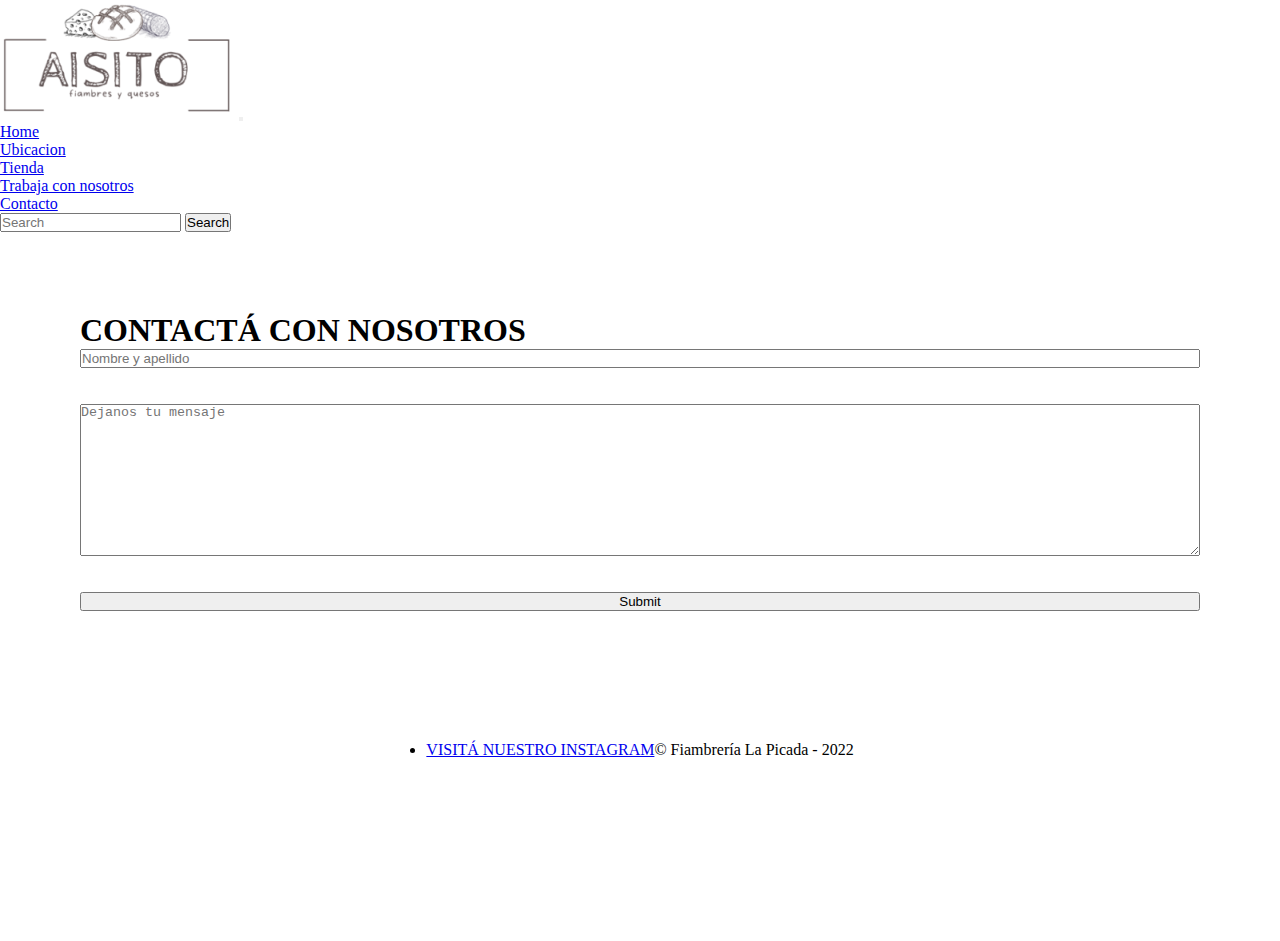
<file: pages/contacto.html>
<!DOCTYPE html>
<html lang="en">

<head>
    <meta charset="UTF-8">
    <meta http-equiv="X-UA-Compatible" content="IE=edge">
    <meta name="viewport" content="width=device-width, initial-scale=1.0">
    <title>CONTACTO - FIAMBRERIA</title>
    <link rel="stylesheet" href="../css/style.css">
    <link href="https://cdn.jsdelivr.net/npm/bootstrap@5.2.0/dist/css/bootstrap.min.css" rel="stylesheet"
        integrity="sha384-gH2yIJqKdNHPEq0n4Mqa/HGKIhSkIHeL5AyhkYV8i59U5AR6csBvApHHNl/vI1Bx" crossorigin="anonymous">
</head>

<body>
    <header>
        <nav class="navbar navbar-dark navbar-expand-lg bg-dark fondoColor">
            <div class="container-fluid">
                <img class="navbar-brand" src="../img/logo.png" alt="logo" href="../index.html">
                <button class="navbar-toggler" type="button" data-bs-toggle="collapse"
                    data-bs-target="#navbarSupportedContent" aria-controls="navbarSupportedContent"
                    aria-expanded="false" aria-label="Toggle navigation">
                    <span class="navbar-toggler-icon"></span>
                </button>
                <div class="collapse navbar-collapse" id="navbarSupportedContent">
                    <ul class="navbar-nav me-auto mb-2 mb-lg-0">
                        <li class="nav-item">
                            <a class="nav-link active" aria-current="page" href="../Index.html">Home</a>
                        </li>
                        <li class="nav-item">
                            <a class="nav-link" href="./Ubicacion.html">Ubicacion</a>
                        </li>
                        <li class="nav-item">
                            <a class="nav-link" href="./Tienda.html">Tienda</a>
                        </li>
                        <li class="nav-item">
                            <a class="nav-link" href="./Trabajo.html">Trabaja con nosotros</a>
                        </li>
                        <li class="nav-item">
                            <a class="nav-link" href="./Contacto.html">Contacto</a>
                        </li>
                    </ul>
                    <form class="d-flex" role="search">
                        <input class="form-control me-2" type="search" placeholder="Search" aria-label="Search">
                        <button class="btn btn-outline-success" type="submit">Search</button>
                    </form>
                </div>
            </div>
        </nav>
    </header>
    <main>
        <main class="main-contacto">
            <h1>CONTACTÁ CON NOSOTROS</h1>
            <form action="#"></form>
            <input type="text" placeholder="Nombre y apellido">
            <br><br>
            <textarea name="" id="" cols="30" rows="10" placeholder="Dejanos tu mensaje"></textarea>
            <br><br>
            <input type="submit">
        </main>
        <script src="https://cdn.jsdelivr.net/npm/bootstrap@5.2.0/dist/js/bootstrap.bundle.min.js"
            integrity="sha384-A3rJD856KowSb7dwlZdYEkO39Gagi7vIsF0jrRAoQmDKKtQBHUuLZ9AsSv4jD4Xa"
            crossorigin="anonymous"></script>
            <footer>
                <ul>
                    <li><a href="https://www.instagram.com/lapicada.pe/">VISITÁ NUESTRO INSTAGRAM</a></li>
                </ul>
                <p>&copy Fiambrería La Picada - 2022</p>
            </footer>    
</body>

</html>
</file>
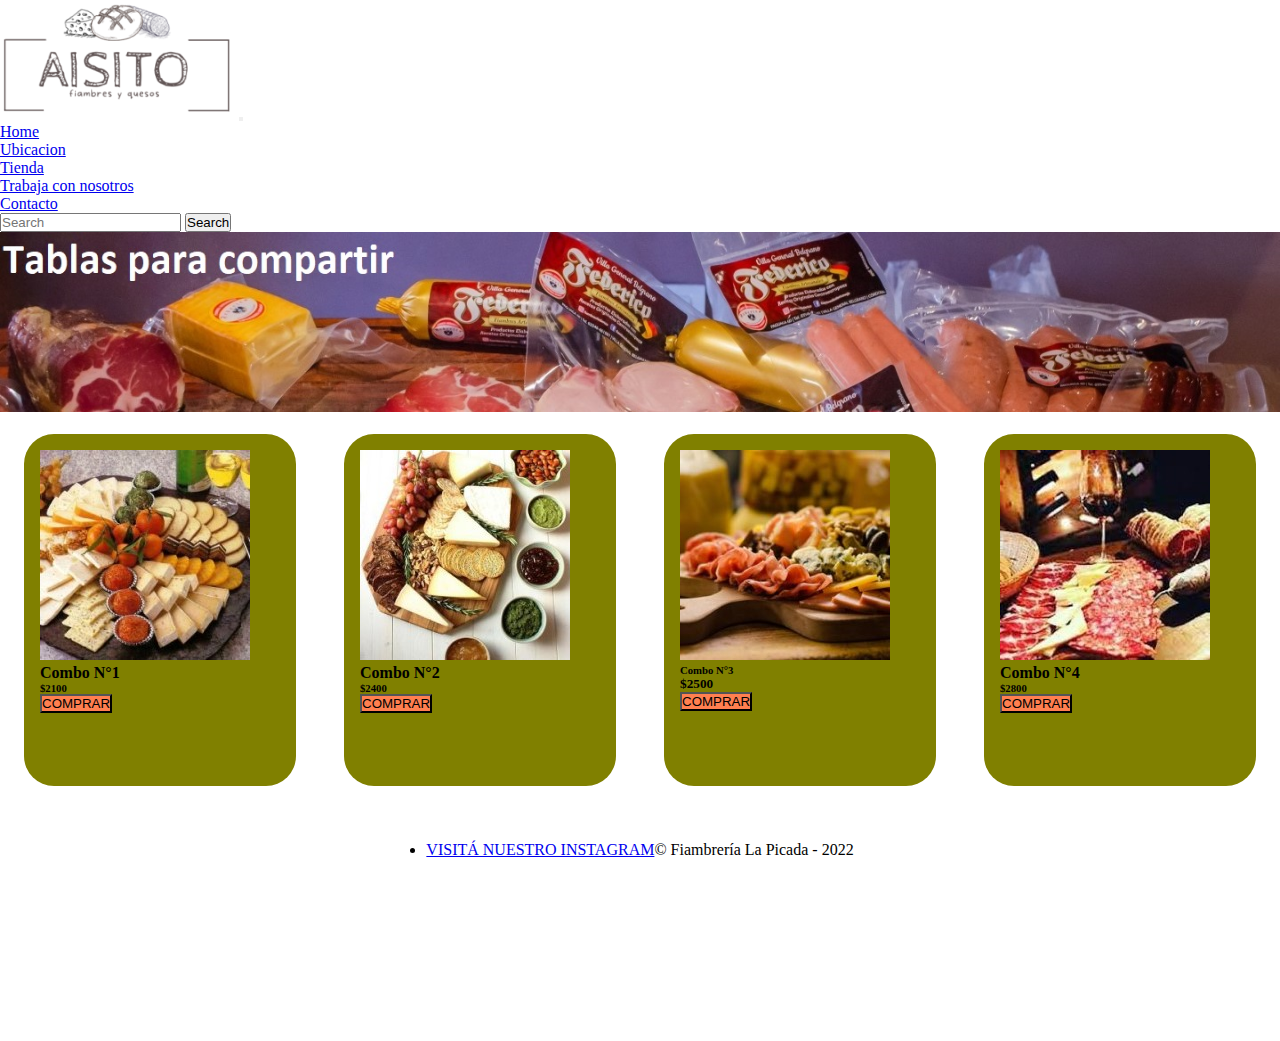
<file: pages/Tienda.html>
<!DOCTYPE html>
<html lang="en">
<head>
    <meta charset="UTF-8">
    <meta http-equiv="X-UA-Compatible" content="IE=edge">
    <meta name="viewport" content="width=device-width, initial-scale=1.0">
    <title>TIENDA - FIAMBRERIA</title>
    <link rel="stylesheet" href="../css/style.css">
    <link href="https://cdn.jsdelivr.net/npm/bootstrap@5.2.0/dist/css/bootstrap.min.css" rel="stylesheet"
        integrity="sha384-gH2yIJqKdNHPEq0n4Mqa/HGKIhSkIHeL5AyhkYV8i59U5AR6csBvApHHNl/vI1Bx" crossorigin="anonymous">
</head>
<body>
    <header>
        <nav class="navbar navbar-dark navbar-expand-lg bg-dark fondoColor">
            <div class="container-fluid">
                <img class="navbar-brand" src="../img/logo.png" alt="logo" href="../index.html">
                <button class="navbar-toggler" type="button" data-bs-toggle="collapse"
                    data-bs-target="#navbarSupportedContent" aria-controls="navbarSupportedContent" aria-expanded="false"
                    aria-label="Toggle navigation">
                    <span class="navbar-toggler-icon"></span>
                </button>
                <div class="collapse navbar-collapse" id="navbarSupportedContent">
                    <ul class="navbar-nav me-auto mb-2 mb-lg-0">
                        <li class="nav-item">
                            <a class="nav-link active" aria-current="page" href="../Index.html">Home</a>
                        </li>
                        <li class="nav-item">
                            <a class="nav-link" href="./Ubicacion.html">Ubicacion</a>
                        </li>
                        <li class="nav-item">
                            <a class="nav-link" href="./Tienda.html">Tienda</a>
                        </li>
                        <li class="nav-item">
                            <a class="nav-link" href="./Trabajo.html">Trabaja con nosotros</a>
                        </li>
                        <li class="nav-item">
                            <a class="nav-link" href="./Contacto.html">Contacto</a>
                        </li>
                    </ul>
                    <form class="d-flex" role="search">
                        <input class="form-control me-2" type="search" placeholder="Search" aria-label="Search">
                        <button class="btn btn-outline-success" type="submit">Search</button>
                    </form>
                </div>
            </div>
        </nav>
    </header>
    <main>
        <img  class="banner" src="../img/Banner2.jpg" alt="banner">
        <br><br>
        <div class="cont_fiambres">
            <div class="fiambre fiambre1">
                <div>
                    <div class="imgfiambres">
                        <img class="img_fiambre" src="../img/COMBO1.jpg" alt="ComboN1">
                    </div>
                    <div class="textofiambres">
                        <h4 class="titulo_fiambre">Combo N°1</h4>
                        <h6 class="precio">$2100</h6>
                    </div>
                    <div class="botones">
                        <button class="b_comprar">COMPRAR</button>
                    </div>
                </div>
                
            </div>
            <div class="fiambre fiambre1">
                <div>
                    <div class="imgfiambres">
                        <img class="img_fiambre" src="../img/COMBO2.jpg" alt="ComboN2">
                    </div>
                    <div class="textofiambres">
                        <h4 class="titulo_fiambre">Combo N°2</h4>
                        <h6 class="precio">$2400</h6>
                    </div>
                    <div class="botones">
                        <button class="b_comprar">COMPRAR</button>
                    </div>
                </div>
                
            </div>
            <div class="fiambre fiambre1">
                <div>
                    <div class="imgfiambres">
                        <img class="img_fiambre" src="../img/COMBO3.jpg" alt="ComboN3">
                    </div>
                    <div class="textofiambres">
                        <h6 class="titulo_fiambre">Combo N°3</h6>
                        <h5 class="precio">$2500</h5>
                    </div>
                    <div class="botones">
                        <button class="b_comprar">COMPRAR</button>
                    </div>
                </div>
                
            </div>
            <div class="fiambre fiambre1">
                <div>
                    <div class="imgfiambres">
                        <img class="img_fiambre" src="../img/COMBO4.jpg" alt="ComboN4">
                    </div>
                    <div class="textofiambres">
                        <h4 class="titulo_fiambre">Combo N°4</h4>
                        <h6 class="precio">$2800</h6>
                    </div>
                    <div class="botones">
                        <button class="b_comprar">COMPRAR</button>
                    </div>
                </div>
                
            </div>
        </div>
            <!--CDN, lo que me olvido mil veces-->
    <script src="https://cdn.jsdelivr.net/npm/bootstrap@5.2.0/dist/js/bootstrap.bundle.min.js"
    integrity="sha384-A3rJD856KowSb7dwlZdYEkO39Gagi7vIsF0jrRAoQmDKKtQBHUuLZ9AsSv4jD4Xa"
    crossorigin="anonymous"></script>
    </main>
    <footer>
        <ul>
            <li><a href="https://www.instagram.com/lapicada.pe/">VISITÁ NUESTRO INSTAGRAM</a></li>
        </ul>
        <p>&copy Fiambrería La Picada - 2022</p>
    </footer>    
</body>
</html>
</file>
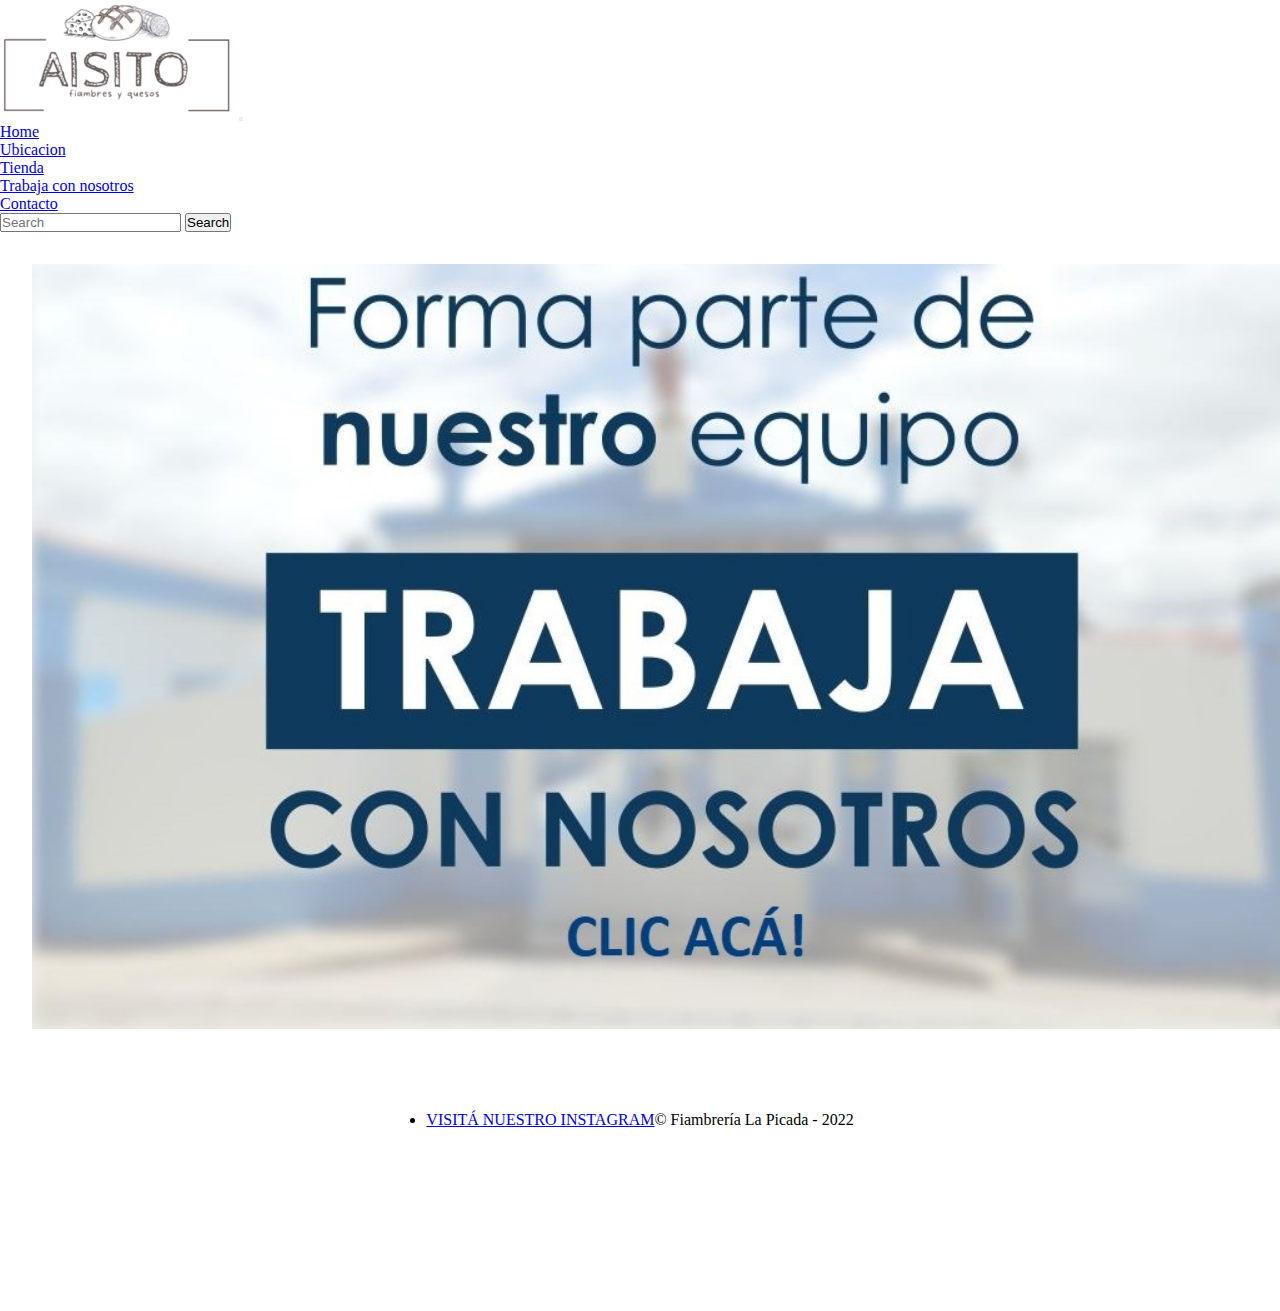
<file: pages/Trabajo.html>
<!DOCTYPE html>
<html lang="en">

<head>
    <meta charset="UTF-8">
    <meta http-equiv="X-UA-Compatible" content="IE=edge">
    <meta name="viewport" content="width=device-width, initial-scale=1.0">
    <title>TRABAJÁ CON NOSOTROS - FIAMBRERIA</title>
    <link rel="stylesheet" href="../css/style.css">
    <link href="https://cdn.jsdelivr.net/npm/bootstrap@5.2.0/dist/css/bootstrap.min.css" rel="stylesheet"
        integrity="sha384-gH2yIJqKdNHPEq0n4Mqa/HGKIhSkIHeL5AyhkYV8i59U5AR6csBvApHHNl/vI1Bx" crossorigin="anonymous">
</head>

<body>
    <header>
        <nav class="navbar navbar-dark navbar-expand-lg bg-dark fondoColor">
            <div class="container-fluid">
                <img class="navbar-brand" src="../img/logo.png" alt="logo" href="../index.html">
                <button class="navbar-toggler" type="button" data-bs-toggle="collapse"
                    data-bs-target="#navbarSupportedContent" aria-controls="navbarSupportedContent"
                    aria-expanded="false" aria-label="Toggle navigation">
                    <span class="navbar-toggler-icon"></span>
                </button>
                <div class="collapse navbar-collapse" id="navbarSupportedContent">
                    <ul class="navbar-nav me-auto mb-2 mb-lg-0">
                        <li class="nav-item">
                            <a class="nav-link active" aria-current="page" href="../Index.html">Home</a>
                        </li>
                        <li class="nav-item">
                            <a class="nav-link" href="./Ubicacion.html">Ubicacion</a>
                        </li>
                        <li class="nav-item">
                            <a class="nav-link" href="./Tienda.html">Tienda</a>
                        </li>
                        <li class="nav-item">
                            <a class="nav-link" href="./Trabajo.html">Trabaja con nosotros</a>
                        </li>
                        <li class="nav-item">
                            <a class="nav-link" href="./Contacto.html">Contacto</a>
                        </li>
                    </ul>
                    <form class="d-flex" role="search">
                        <input class="form-control me-2" type="search" placeholder="Search" aria-label="Search">
                        <button class="btn btn-outline-success" type="submit">Search</button>
                    </form>
                </div>
            </div>
        </nav>
    </header>
    <main>
    <main>
        <a href="https://resargentina.sherlockhr.com/ofertas/">
            <img  class="main-trabajo" src="../img/workus.jpg" alt="laburo">
    </main>
    <script src="https://cdn.jsdelivr.net/npm/bootstrap@5.2.0/dist/js/bootstrap.bundle.min.js"
        integrity="sha384-A3rJD856KowSb7dwlZdYEkO39Gagi7vIsF0jrRAoQmDKKtQBHUuLZ9AsSv4jD4Xa"
        crossorigin="anonymous"></script>
        <footer>
            <ul>
                <li><a href="https://www.instagram.com/lapicada.pe/">VISITÁ NUESTRO INSTAGRAM</a></li>
            </ul>
            <p>&copy Fiambrería La Picada - 2022</p>
        </footer>    
    </body>

</html>
</file>
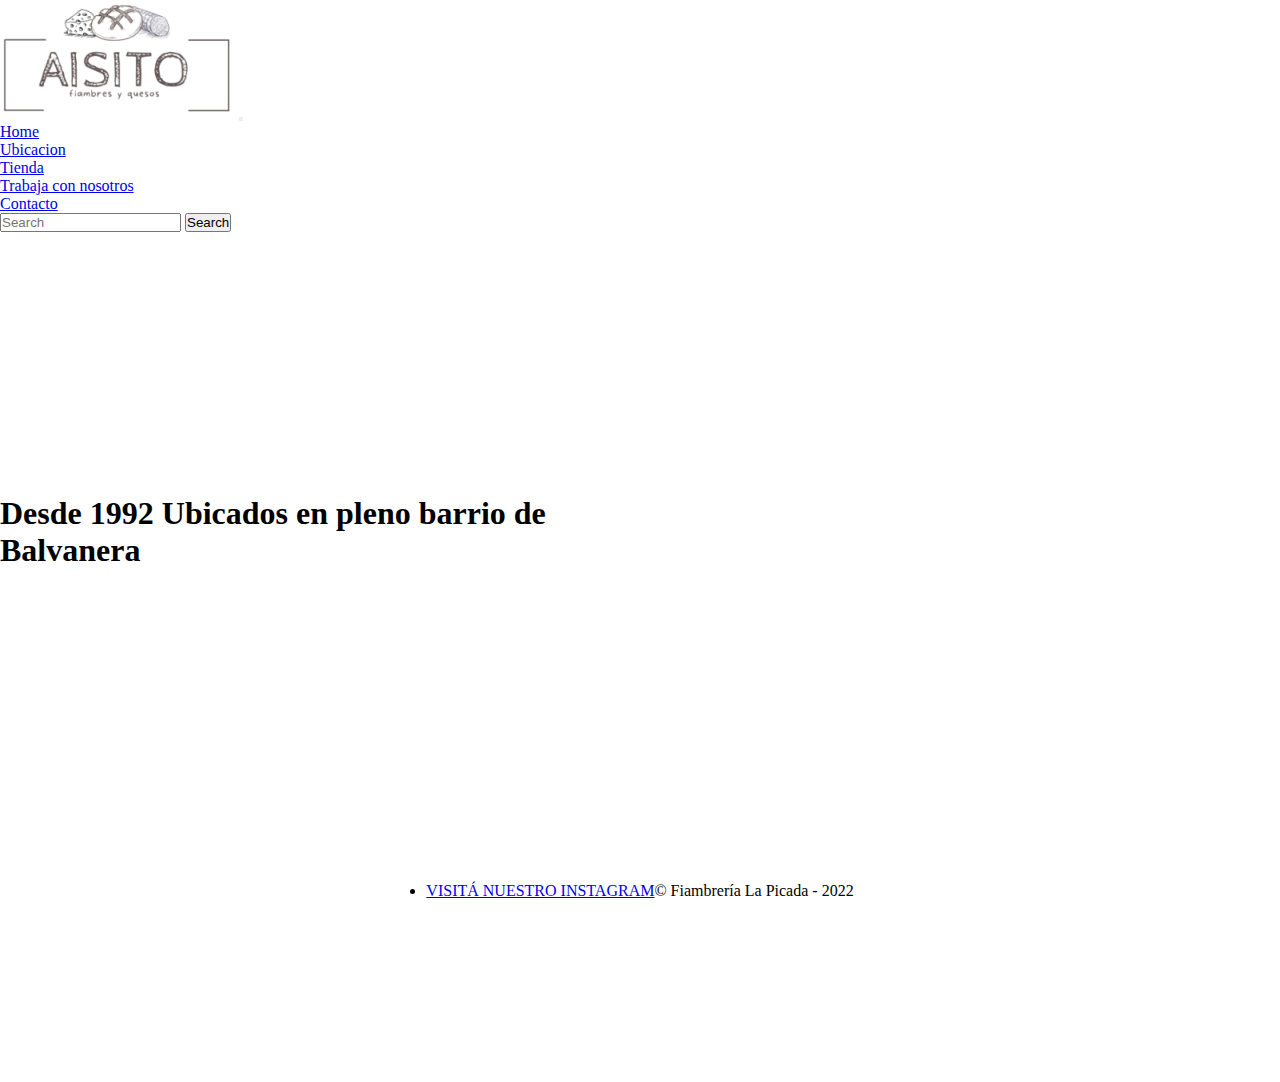
<file: pages/Ubicacion.html>
<!DOCTYPE html>
<html lang="en">

<head>
    <meta charset="UTF-8">
    <meta http-equiv="X-UA-Compatible" content="IE=edge">
    <meta name="viewport" content="width=device-width, initial-scale=1.0">
    <title>UBICACION - FIAMBRERIA</title>
    <link rel="stylesheet" href="../css/style.css">
    <link href="https://cdn.jsdelivr.net/npm/bootstrap@5.2.0/dist/css/bootstrap.min.css" rel="stylesheet"
        integrity="sha384-gH2yIJqKdNHPEq0n4Mqa/HGKIhSkIHeL5AyhkYV8i59U5AR6csBvApHHNl/vI1Bx" crossorigin="anonymous">
</head>

<body>
    <header>
        <nav class="navbar navbar-dark navbar-expand-lg bg-dark fondoColor">
            <div class="container-fluid">
                <img class="navbar-brand" src="../img/logo.png" alt="logo" href="../index.html">
                <button class="navbar-toggler" type="button" data-bs-toggle="collapse"
                    data-bs-target="#navbarSupportedContent" aria-controls="navbarSupportedContent"
                    aria-expanded="false" aria-label="Toggle navigation">
                    <span class="navbar-toggler-icon"></span>
                </button>
                <div class="collapse navbar-collapse" id="navbarSupportedContent">
                    <ul class="navbar-nav me-auto mb-2 mb-lg-0">
                        <li class="nav-item">
                            <a class="nav-link active" aria-current="page" href="../Index.html">Home</a>
                        </li>
                        <li class="nav-item">
                            <a class="nav-link" href="./Ubicacion.html">Ubicacion</a>
                        </li>
                        <li class="nav-item">
                            <a class="nav-link" href="./Tienda.html">Tienda</a>
                        </li>
                        <li class="nav-item">
                            <a class="nav-link" href="./Trabajo.html">Trabaja con nosotros</a>
                        </li>
                        <li class="nav-item">
                            <a class="nav-link" href="./Contacto.html">Contacto</a>
                        </li>
                    </ul>
                    <form class="d-flex" role="search">
                        <input class="form-control me-2" type="search" placeholder="Search" aria-label="Search">
                        <button class="btn btn-outline-success" type="submit">Search</button>
                    </form>
                </div>
            </div>
        </nav>
    </header>
    <main>
    <main class="main-ubicacion">
        <h1>Desde 1992 Ubicados en pleno barrio de Balvanera</h1>
        <iframe src="https://www.google.com/maps/embed?pb=!1m18!1m12!1m3!1d820.8901173318169!2d-58.409559970770516!3d-34.61527429877856!2m3!1f0!2f0!3f0!3m2!1i1024!2i768!4f13.1!3m3!1m2!1s0x95bccaf081c438cb%3A0xde841526e0ac87c9!2sAv.%20Belgrano%203046%2C%20C1209AAP%20CABA!5e0!3m2!1ses!2sar!4v1661824033972!5m2!1ses!2sar" width="800" height="600" style="border:0;" allowfullscreen="" loading="lazy" referrerpolicy="no-referrer-when-downgrade"></iframe>
    </main>
    <script src="https://cdn.jsdelivr.net/npm/bootstrap@5.2.0/dist/js/bootstrap.bundle.min.js"
        integrity="sha384-A3rJD856KowSb7dwlZdYEkO39Gagi7vIsF0jrRAoQmDKKtQBHUuLZ9AsSv4jD4Xa"
        crossorigin="anonymous"></script>
        <footer>
            <ul>
                <li><a href="https://www.instagram.com/lapicada.pe/">VISITÁ NUESTRO INSTAGRAM</a></li>
            </ul>
            <p>&copy Fiambrería La Picada - 2022</p>
        </footer>    
</body>

</html>
</file>
<file: css/style.css>
*{
    margin: 0;
    padding: 0;
}

main .banner{
    width: 100%;
}

main .main-contacto{
    display: flex;
    flex-direction: column;
    padding: 5rem;

}

main .main-ubicacion{
    display: flex;
    justify-content: space-between;
    align-items: center;
}

main .main-trabajo{
    display: flex;
    width: 100%;
    padding: 2rem;
}

.cont_fiambres{
    display: flex;
    flex-wrap: wrap;
    justify-content: space-around;
    align-items: center;
}

.cont_fiambres .fiambre{
    width: 15rem;
    height: 20rem;
    padding: 1rem;
    background-color: olive;
    border-radius: 30px;
    margin-bottom: 5px;
    display: flex;
    flex-direction: column;
}

.cont_fiambres .fiambre .botones .b_comprar{
    background-color: coral;
    }


    footer{
        margin-top:50px;
        width:100%;
        height:200px;
        display: flex;
        justify-content: center;
    }
</file>
